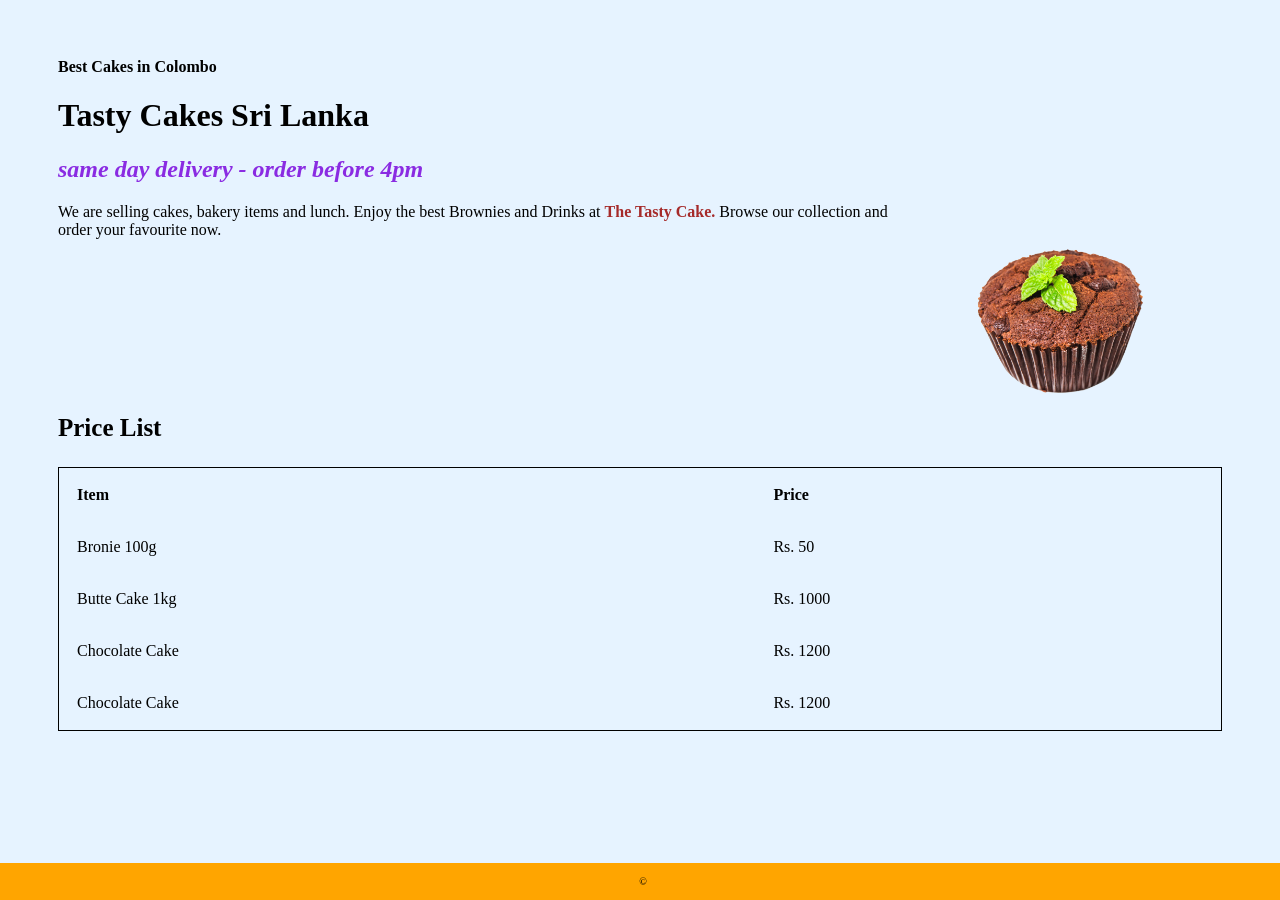
<file: UOM Courses/WebDesigner/index.html>
<html>
    <head>
        <title>
            Tasty Cakes Sri Lanka
        </title>
        <link rel="stylesheet" type="text/css" href="styles.css">
    </head>

    <body>
        <h4>Best Cakes in Colombo</h4>
        <h1>Tasty Cakes Sri Lanka</h1>

        <h2 class="tagline">same day delivery - order before 4pm </h2>
        <img src="image-01.png" width="320px" alt="Cake Picture">
        <p>We are selling cakes, bakery items and lunch. Enjoy the best Brownies and Drinks at <strong style="color:brown" >The Tasty Cake.</strong> Browse our collection and order your favourite now.   </p>

    
        <p class="pricetopic">Price List</p>

        <table>
            <tr>
                <th>Item</th>
                <th>Price</th>
            </tr>

            <tr>
                <td>Bronie 100g</td>
                <td>Rs. 50</td>
            </tr>

            <tr>
                <td>Butte Cake 1kg</td>
                <td>Rs. 1000</td>
            </tr>
            <tr>
                <td>Chocolate Cake</td>
                <td>Rs. 1200</td>
            </tr>
            <tr>
                <td>Chocolate Cake</td>
                <td>Rs. 1200</td>
            </tr>
        </table>

        <footer>
            <p>&copy;</p>
        </footer>

    </body>
</html>
</file>
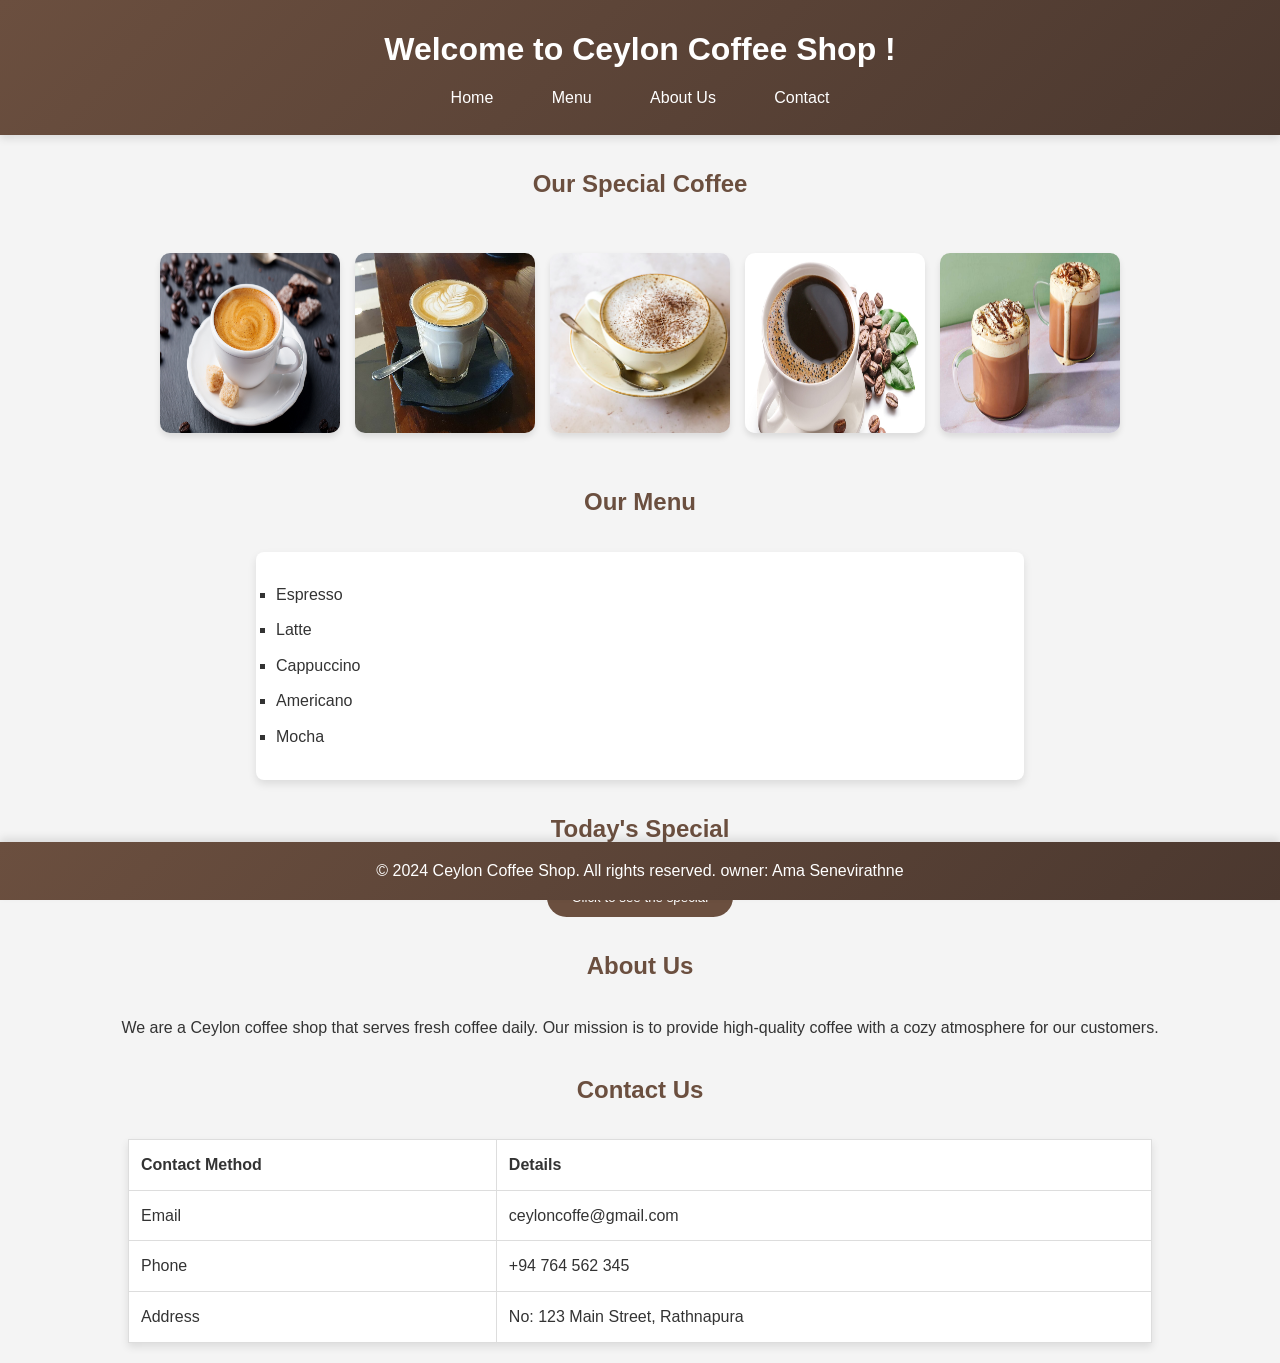
<file: UOM Courses/WebDesigner/CoffeShop Web/index.html>
<!DOCTYPE html>
<html lang="en">
<head>
    <meta charset="UTF-8">
    <meta name="viewport" content="width=device-width, initial-scale=1.0">
    <title>Coffee Shop</title>
    <link rel="stylesheet" href="styles.css">
</head>
<body>
    <header>
        <h1>Welcome to Ceylon Coffee Shop !</h1>
        <nav>
            <ul>
                <li><a href="#home">Home</a></li>
                <li><a href="#menu">Menu</a></li>
                <li><a href="#about">About Us</a></li>
                <li><a href="#contact">Contact</a></li>
                
            </ul>
        </nav>
    </header>

    <section id="home">
        <h2>Our Special Coffee</h2>
        <div class="image-gallery">
            <img src="EspressoCoffe.jpg" alt="Coffee Image 1">
            <img src="LatteCoffe.jpg" alt="Coffee Image 2">
            <img src="Cappuccino.jpeg" alt="Coffee Image 3">
            <img src="Americano.jpg" alt="Coffee Image 4">
            <img src="Mocha.jpg" alt="Coffee Image 5">
        </div>
    </section>

    <section id="menu">
        <h2>Our Menu</h2>
        <ul>
            <li>Espresso</li>
            <li>Latte</li>
            <li>Cappuccino</li>
            <li>Americano</li>
            <li>Mocha</li>
        </ul>
    </section>

    <section id="special">
        <h2>Today's Special</h2>
        <button onclick="showSpecial()">Click to see the special</button>
        <p id="special-text"></p>
    </section>

    <section id="about">
        <h2>About Us</h2>
        <p style="text-align: center;">We are a Ceylon coffee shop that serves fresh coffee daily. Our mission is to provide high-quality coffee with a cozy atmosphere for our customers.</p>
    </section>

    <section id="contact">
        <h2>Contact Us</h2>
        <table>
            <tr>
                <th>Contact Method</th>
                <th>Details</th>
            </tr>
            <tr>
                <td>Email</td>
                <td>ceyloncoffe@gmail.com</td>
            </tr>
            <tr>
                <td>Phone</td>
                <td>+94 764 562 345</td>
            </tr>
            <tr>
                <td>Address</td>
                <td>No: 123 Main Street, Rathnapura</td>
            </tr>
        </table>
    </section>

    <footer>
        <p>&copy; 2024 Ceylon Coffee Shop. All rights reserved.
                       owner: Ama Senevirathne
        </p>
    </footer>

    <script src="script.js"></script>
</body>
</html>
</file>
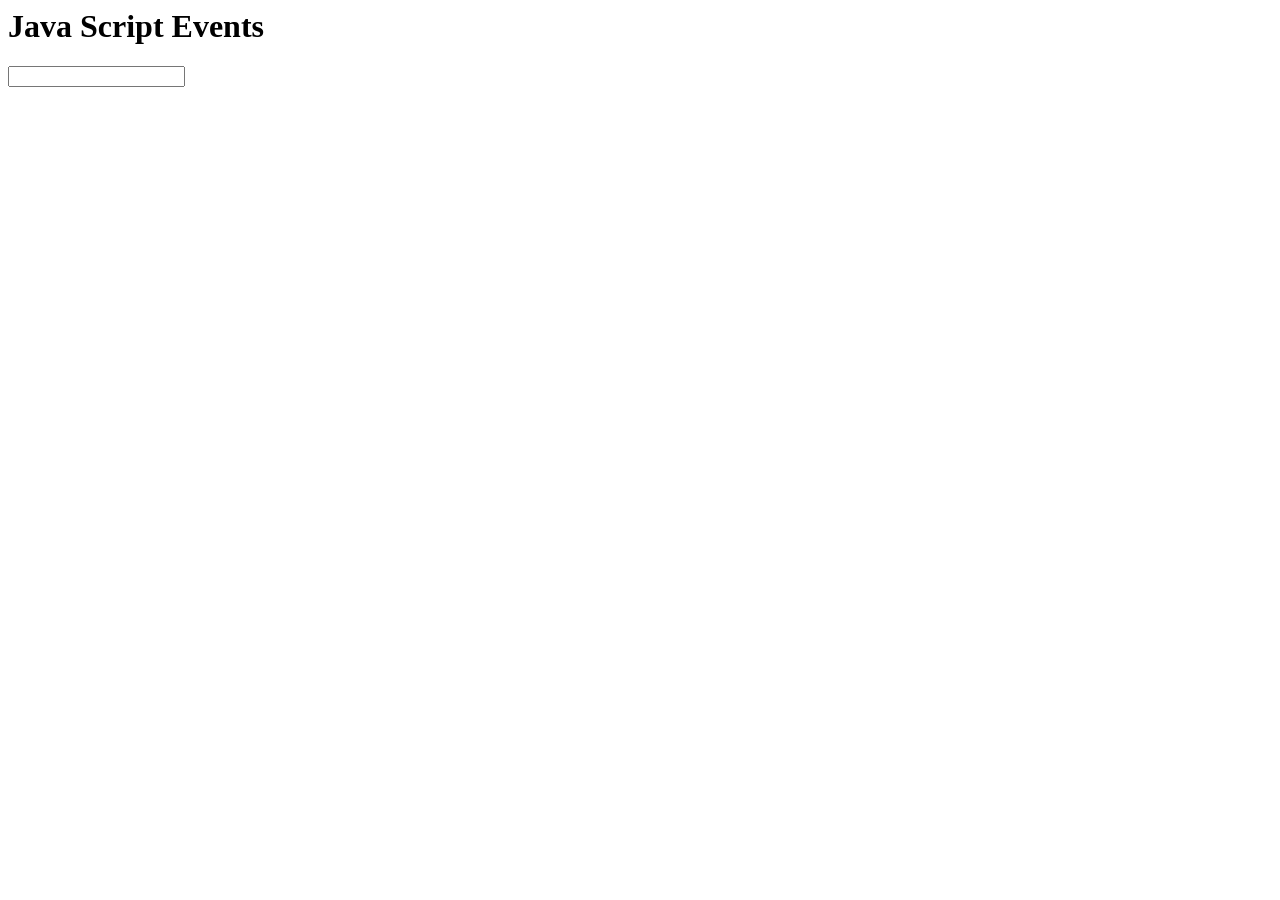
<file: UOM Courses/WebDesigner/events.html>
<html>
    <head>
        <h1> Java Script Events</h1>
    </head>

    <body>
        <script lanuage="javascript" type="text/JavaScript">
             function clickevent(){
                document.write("Hello All, This is your first JavaScript Event");

             }    
        </script>

        <!-- <form>
            <input type="button" onclick="clickevent()" value="Click this button">
        </form> -->
        <!-- <p onmouseover="clickevent()">
            see more
        </p> -->

        <input type="text" id="input" onkeydown="clickevent()">
    </body>
</html>
</file>
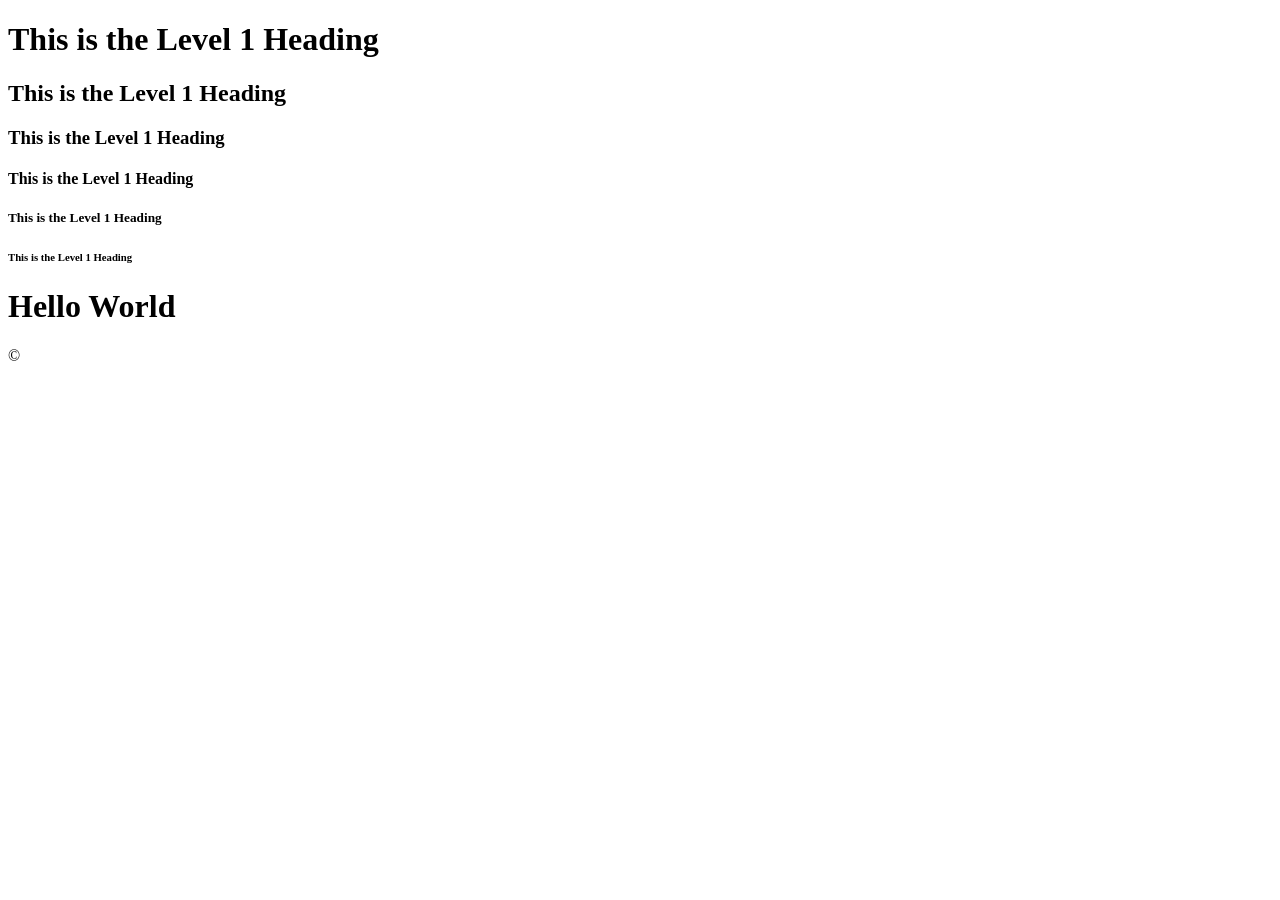
<file: UOM Courses/WebDesigner/newHTML.html>
<!DOCTYPE html>
<html>
    <head>
        <title>First Web Page </title>
    </head>
    <body>
       
        <h1>This is the Level 1 Heading </h1>
        <h2>This is the Level 1 Heading </h2>
        <h3>This is the Level 1 Heading </h3>
        <h4>This is the Level 1 Heading </h4>
        <h5>This is the Level 1 Heading </h5>
        <h6>This is the Level 1 Heading </h6>
   
    </body>
    <header>
        <h1>Hello World</h1>
    </header>
    <footer>
        <p>&copy;</p>
    </footer>

</html>
</file>
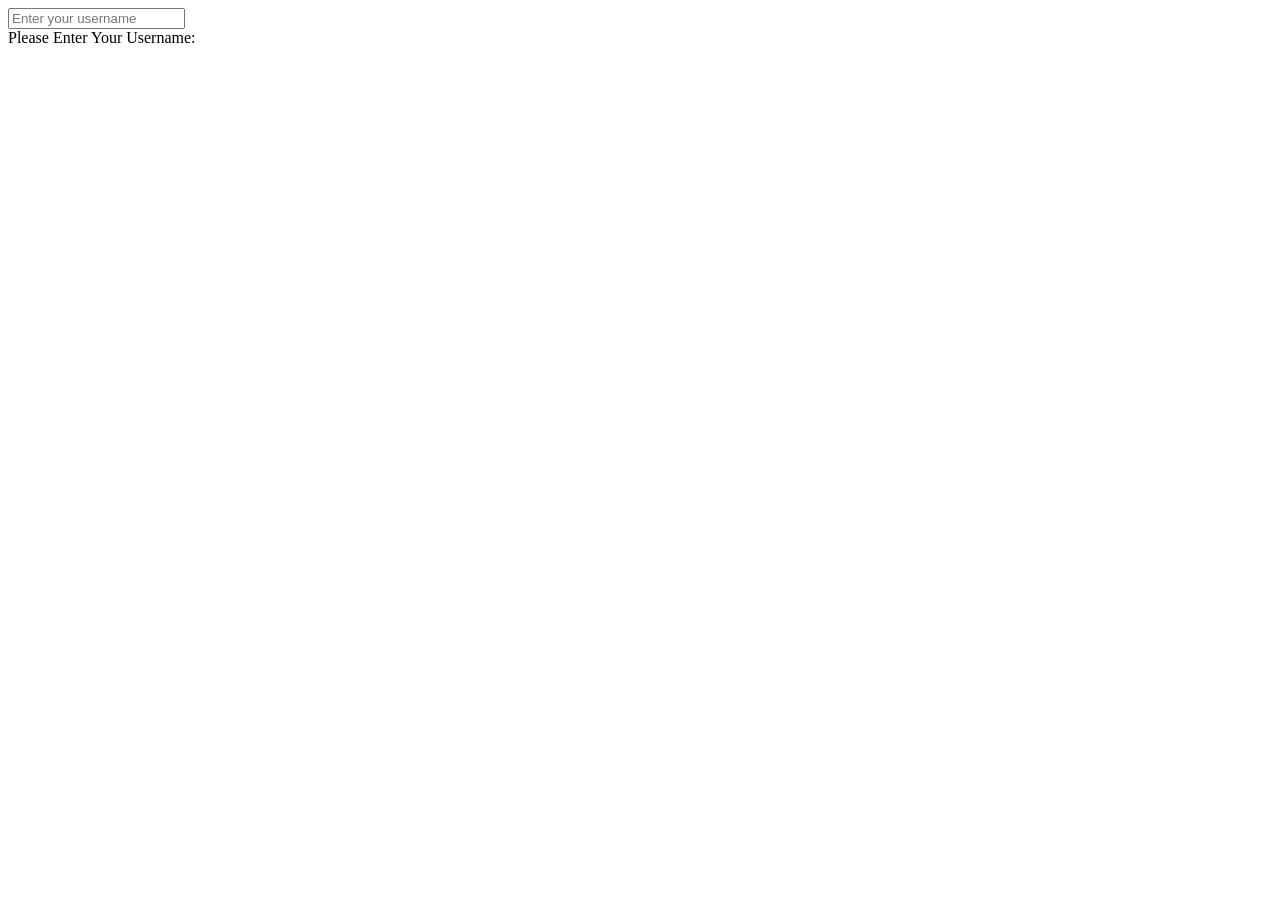
<file: UOM Courses/WebDesigner/webEvent.html>
<!DOCTYPE html>
<html>
    <head>
       <style>
           .tooltip{
              border: 1px solid blue;
              border-radius: 4px;
              display: none;
             position: absolute;
             background-color: yellow;
             padding: 5px;
           }

       </style>

    </head>
    <body>
        <input type="text" id="loginfield" placeholder="Enter your username">
        <div id="tooltip">
            Please Enter Your Username: 
        </div>

        <script src="webevent.js"></script>
    </body>
</html>
</file>
<file: UOM Courses/WebDesigner/styles.css>
body{
    background-color: #e6f3ff;
    padding: 50px;
}

.tagline{
    color: blueviolet;
    font-style: italic;
    
}

img{
    float: right;
}

.pricetopic{
    font-size: 25px;
    font-weight: bold;
    padding-top: 150px;

}

table{
    border: 1px solid black;
    width:100% ;
}

td,th{
    text-align: left;
    padding: 16px;
}

footer{
    text-align: center;
    font-family: 'Times New Roman', Times, serif;
    font-size: 10px;
    padding: 3px;
    background-color: orange;
    color: black;
    position: fixed;
    bottom: 0;
    left: 0;
    width: 100%;
}
</file>
<file: UOM Courses/WebDesigner/CoffeShop Web/styles.css>
* {
    margin: 0;
    padding: 0;
    box-sizing: border-box;
}

body {
    font-family: 'Arial', sans-serif;
    line-height: 1.6;
    color: #333;
    background-color: #f4f4f4;
}

header {
    background: linear-gradient(135deg, #6b4f3f, #4b382f);
    color: #fff;
    padding: 1.5rem 0;
    text-align: center;
    box-shadow: 0 4px 8px rgba(0, 0, 0, 0.1);
}

nav ul {
    list-style: none;
    display: flex;
    justify-content: center;
    gap: 20px;
    margin-top: 10px;
}

nav ul li a {
    color: #fff;
    text-decoration: none;
    padding: 0.5rem 1.2rem;
    border-radius: 25px;
    transition: background-color 0.3s, color 0.3s;
}

nav ul li a:hover {
    background-color: #fff;
    color: #6b4f3f;
}

.image-gallery {
    display: flex;
    flex-wrap: wrap;
    justify-content: center;
    gap: 15px;
    padding: 20px;
}

.image-gallery img {
    width: 180px;
    height: auto;
    border-radius: 10px;
    box-shadow: 0 4px 6px rgba(0, 0, 0, 0.1);
    transition: transform 0.3s, box-shadow 0.3s;
}

.image-gallery img:hover {
    transform: scale(1.1);
    box-shadow: 0 6px 10px rgba(0, 0, 0, 0.15);
}

h2 {
    text-align: center;
    margin: 30px 0;
    color: #6b4f3f;
}

#menu ul {
    list-style-type: square;  
    text-align: left;         
    padding-left: 20px;       
    padding: 20px;            
    background-color: #fff;   
    border-radius: 8px;     
    box-shadow: 0 4px 8px rgba(0, 0, 0, 0.1);
    width: 60%;             
    margin: 0 auto;      
}

#menu ul li {
    margin: 10px 0;         
}


table {
    width: 80%;
    margin: 20px auto;
    border-collapse: collapse;
    background-color: #fff;
    box-shadow: 0 4px 8px rgba(0, 0, 0, 0.1);
}

table, th, td {
    border: 1px solid #ddd;
}

th, td {
    padding: 12px;
    text-align: left;
}

button {
    display: block;
    margin: 20px auto;
    padding: 12px 25px;
    background-color: #6b4f3f;
    color: #fff;
    border: none;
    border-radius: 25px;
    cursor: pointer;
    transition: background-color 0.3s, transform 0.3s;
}

button:hover {
    background-color: #4b382f;
    transform: scale(1.05);
}

#special-text {
    text-align: center;
    margin: 20px;
    font-weight: bold;
    color: #6b4f3f;
}

footer {
    background: linear-gradient(135deg, #6b4f3f, #4b382f);
    color: #fff;
    text-align: center;
    padding: 1rem;
    position: fixed;
    width: 100%;
    bottom: 0;
    box-shadow: 0 -4px 8px rgba(0, 0, 0, 0.1);
}

@media (max-width: 600px) {
    .image-gallery {
        flex-direction: column;
        align-items: center;
    }

    nav ul {
        flex-direction: column;
        gap: 10px;
    }
}
</file>
